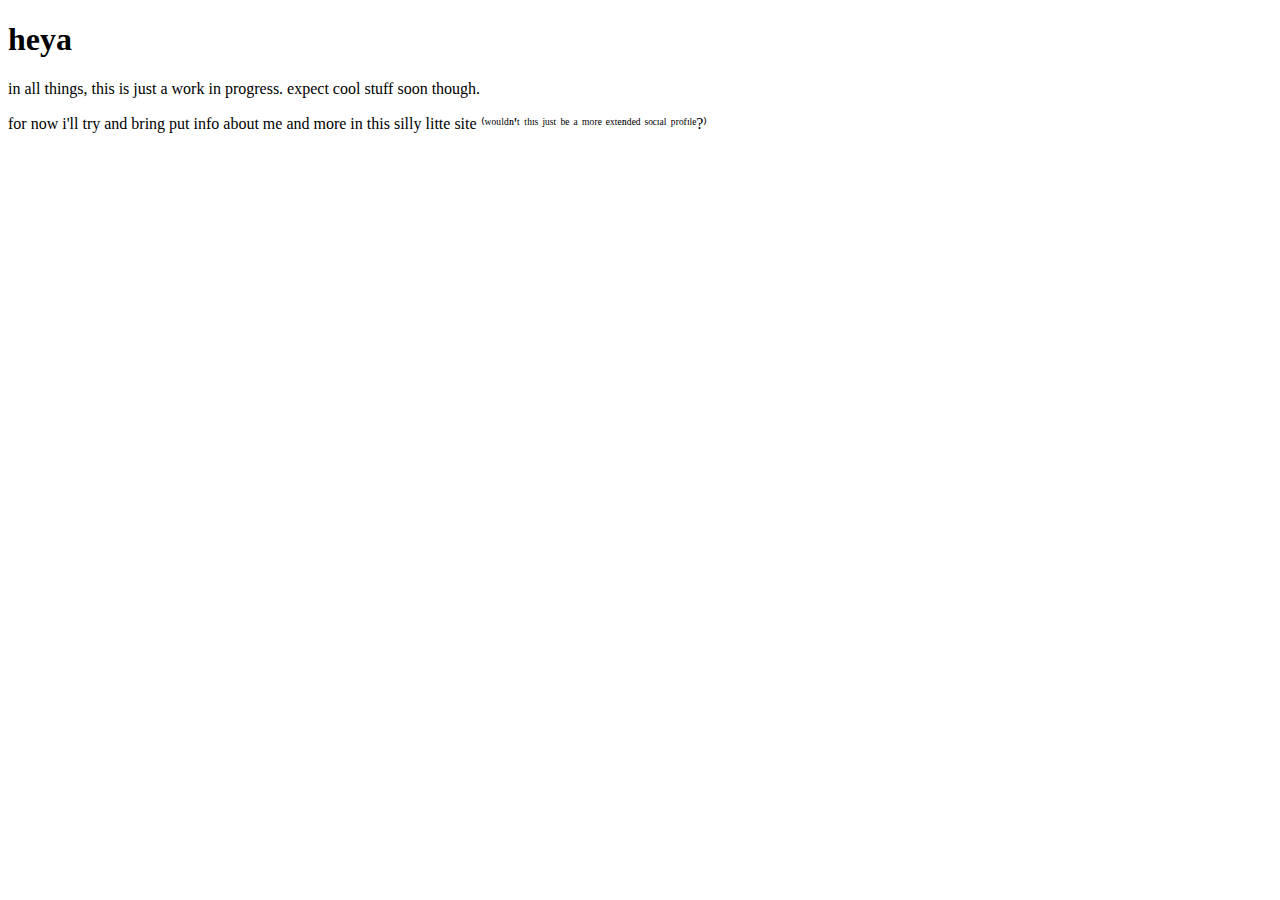
<file: index.html>
<!DOCTYPE html>
<html>
<body>
<h1>heya</h1>
<p>in all things, this is just a work in progress. expect cool stuff soon though.</p>
  <p>for now i'll try and bring put info about me and more in this silly litte site ⁽ʷᵒᵘˡᵈⁿ'ᵗ ᵗʰᶦˢ ʲᵘˢᵗ ᵇᵉ ᵃ ᵐᵒʳᵉ ᵉˣᵗᵉⁿᵈᵉᵈ ˢᵒᶜᶦᵃˡ ᵖʳᵒᶠᶦˡᵉ?⁾</p>
</body>
</html>
</file>
